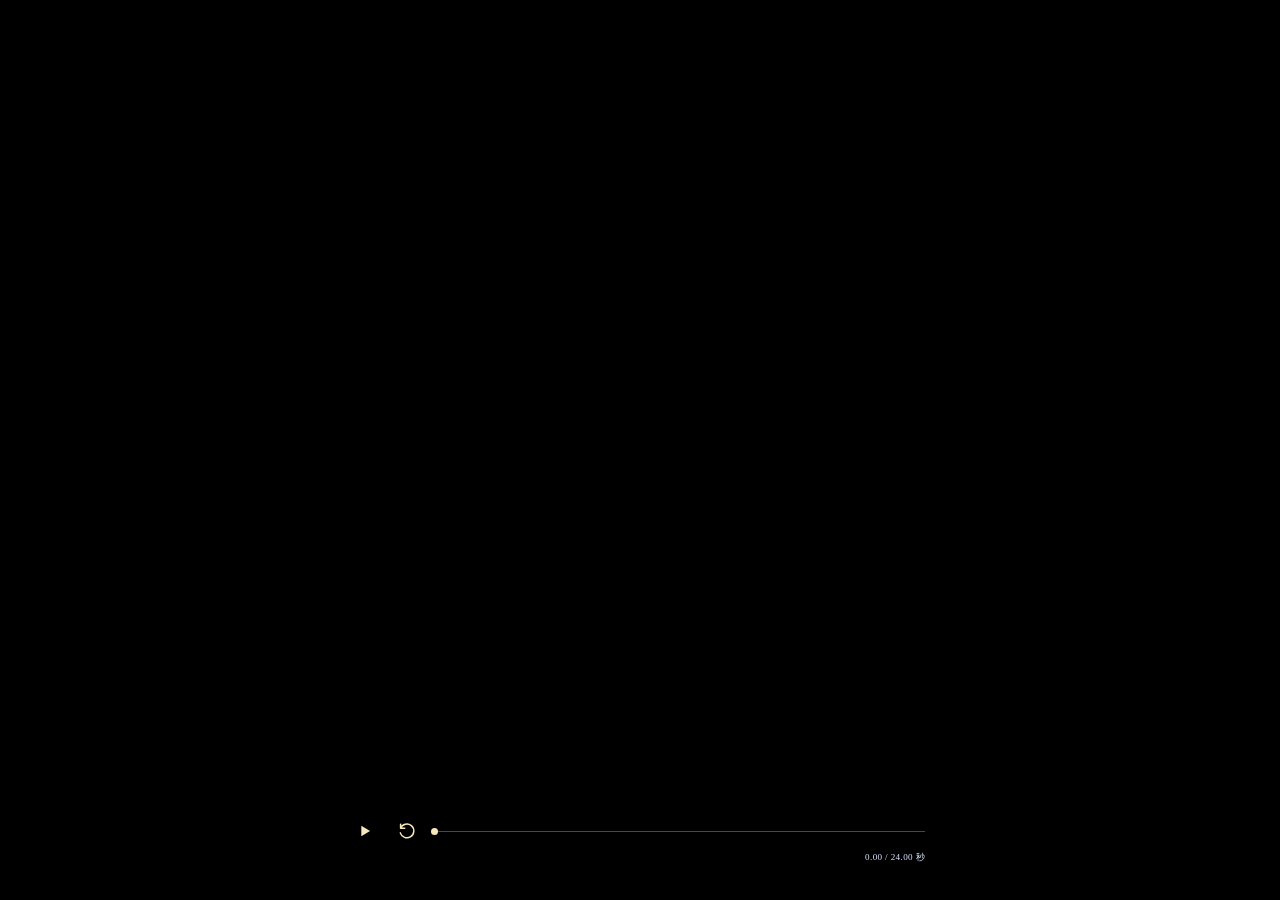
<file: index.html>
<!doctype html>
<html lang="zh-CN">
<head>
  <meta charset="utf-8">
  <meta name="viewport" content="width=device-width,initial-scale=1">
  <meta name="theme-color" content="#000000">
  <title>爱 · 花落成蝶</title>
  <link rel="stylesheet" href="style.css">
  <script defer src="vendor/p5.min.js"></script>
  <script defer src="tree-data.js"></script>
  <script defer src="sound.js"></script>
  <script defer src="moon-map.js"></script>
  <script defer src="glitter.js"></script>
  <script defer src="scene.js"></script>
</head>
<body>
  <main class="work" aria-label="花落成蝶">
    <section class="painting" aria-label="三比四主场景">
    <div id="landscape" role="img" aria-label="纯黑夜空里，桂花树长成银叶与金花。月牙、星星和小树叶向左飘落后化蝶，部分停在途中变成星星，其余飞入右上方月亮，推动月牙逐渐变为圆月。"></div>
    </section>
    <div class="controls">
      <div class="timeline">
        <button id="play" type="button" class="icon-button" aria-label="播放" data-state="paused" disabled>
          <svg class="play-icon" viewBox="0 0 24 24" aria-hidden="true"><path d="M8 5.5 19 12 8 18.5Z" fill="currentColor"/></svg>
          <svg class="pause-icon" viewBox="0 0 24 24" aria-hidden="true"><path d="M8 6v12M16 6v12" fill="none" stroke="currentColor" stroke-width="3" stroke-linecap="round"/></svg>
        </button>
        <button id="replay" type="button" class="icon-button" aria-label="重播" disabled><svg viewBox="0 0 24 24" aria-hidden="true"><path d="M5 9a7.5 7.5 0 1 1-.3 5M5 4.5V9h4.5" fill="none" stroke="currentColor" stroke-width="1.6" stroke-linecap="round" stroke-linejoin="round"/></svg></button>
        <input id="progress" type="range" min="0" max="2400" value="0" step="1" aria-label="动画进度" disabled>
      </div>
      <output id="time" for="progress">0.00 / 24.00 秒</output>
    </div>
    <p id="status" class="sr-only" role="status" aria-live="polite">画面正在准备。</p>
  </main>
  <noscript>请开启 JavaScript，观看花落成蝶。</noscript>
</body>
</html>
</file>
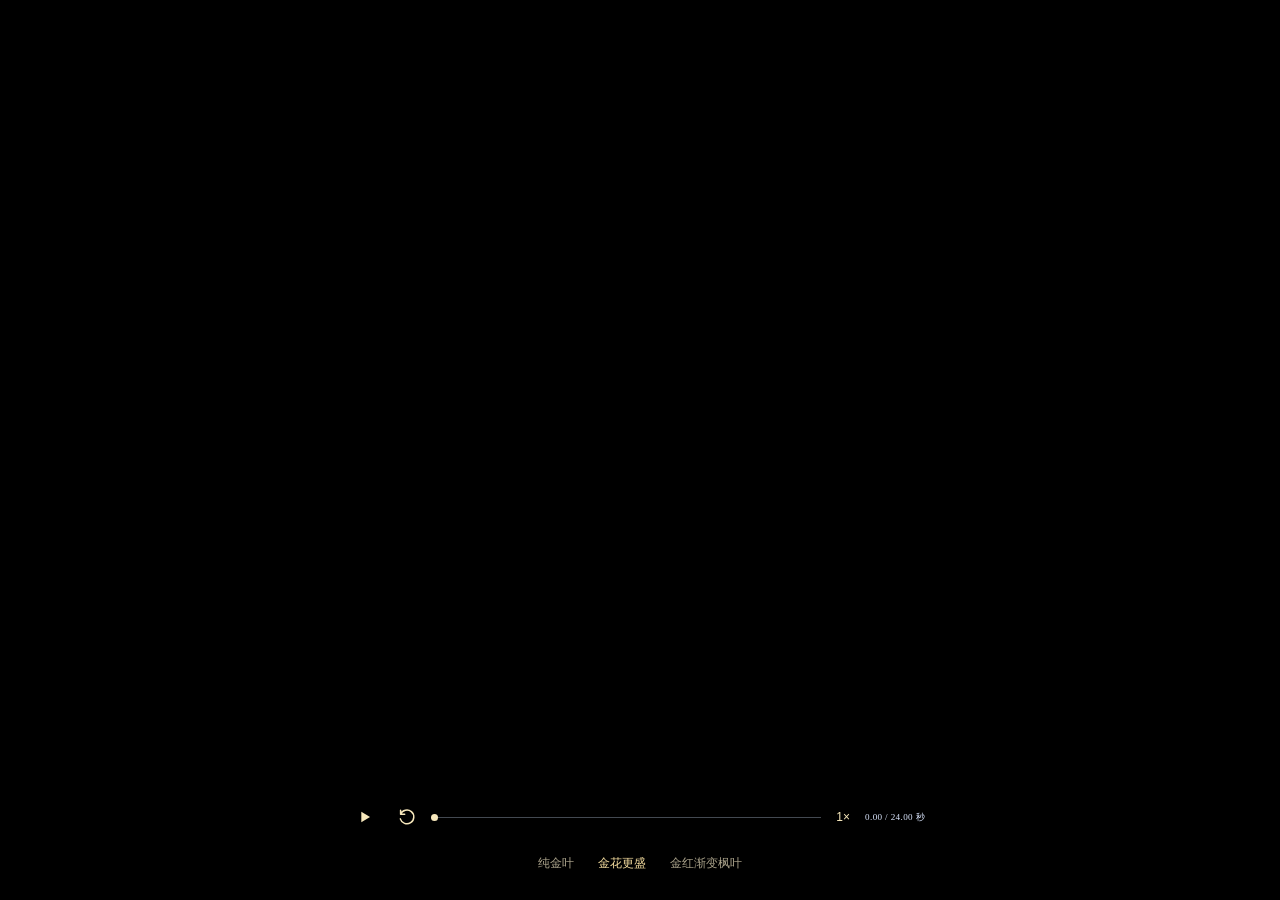
<file: flowers.html>
<!doctype html>
<html lang="zh-CN">
<head>
  <meta charset="utf-8">
  <meta name="viewport" content="width=device-width,initial-scale=1">
  <meta name="theme-color" content="#000000">
  <title>爱 · 花落成蝶</title>
  <link rel="stylesheet" href="style.css">
  <script defer src="vendor/p5.min.js"></script>
  <script defer src="tree-data.js"></script>
  <script defer src="sound.js"></script>
  <script defer src="moon-map.js"></script>
  <script defer src="glitter.js"></script>
  <script defer src="scene.js"></script>
</head>
<body data-look="flowers">
  <main class="work" aria-label="花落成蝶">
    <section class="painting" aria-label="三比四主场景">
    <div id="landscape" role="img" aria-label="纯黑夜空里，桂花树长成银叶与金花。月牙、星星和小树叶向左飘落后化蝶，部分停在途中变成星星，其余飞入右上方月亮，推动月牙逐渐变为圆月。"></div>
    </section>
    <div class="controls">
      <div class="timeline">
        <button id="play" type="button" class="icon-button" aria-label="播放" data-state="paused" disabled>
          <svg class="play-icon" viewBox="0 0 24 24" aria-hidden="true"><path d="M8 5.5 19 12 8 18.5Z" fill="currentColor"/></svg>
          <svg class="pause-icon" viewBox="0 0 24 24" aria-hidden="true"><path d="M8 6v12M16 6v12" fill="none" stroke="currentColor" stroke-width="3" stroke-linecap="round"/></svg>
        </button>
        <button id="replay" type="button" class="icon-button" aria-label="重播" disabled><svg viewBox="0 0 24 24" aria-hidden="true"><path d="M5 9a7.5 7.5 0 1 1-.3 5M5 4.5V9h4.5" fill="none" stroke="currentColor" stroke-width="1.6" stroke-linecap="round" stroke-linejoin="round"/></svg></button>
        <input id="progress" type="range" min="0" max="2400" value="0" step="1" aria-label="动画进度" disabled>
        <!-- LOCAL_SPEED_START -->
        <button id="speed" class="speed-button" type="button" aria-label="播放速度 1 倍，点击切换">1×</button>
        <!-- LOCAL_SPEED_END -->
        <output id="time" for="progress">0.00 / 24.00 秒</output>
      </div>
    </div>
    <nav class="looks" aria-label="三版效果对比">
      <a href="index.html">纯金叶</a>
      <a href="flowers.html" aria-current="page">金花更盛</a>
      <a href="maple-blend.html">金红渐变枫叶</a>
    </nav>
    <p id="status" class="sr-only" role="status" aria-live="polite">画面正在准备。</p>
  </main>
  <noscript>请开启 JavaScript，观看花落成蝶。</noscript>
</body>
</html>
</file>
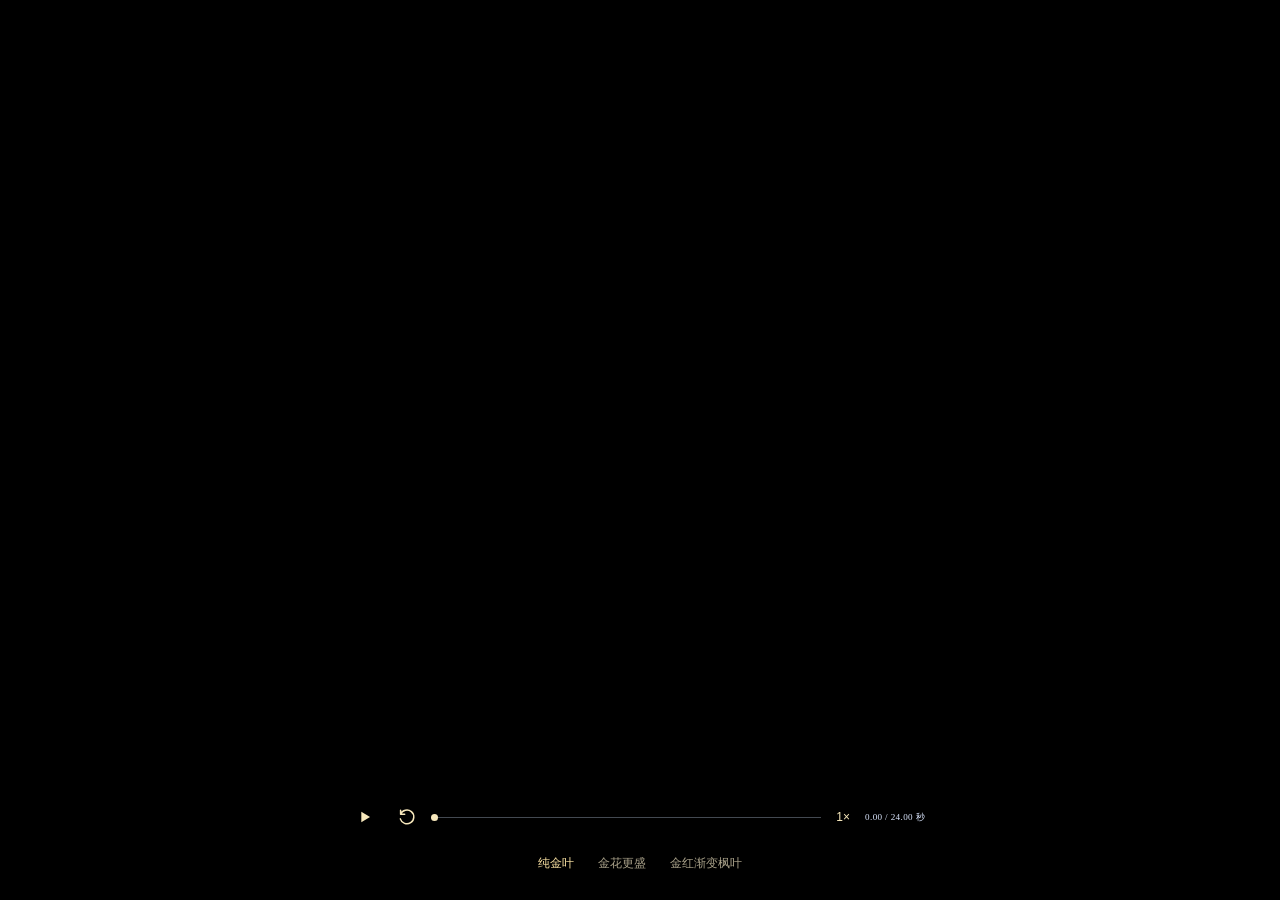
<file: gold-leaves.html>
<!doctype html>
<html lang="zh-CN">
<head>
  <meta charset="utf-8">
  <meta name="viewport" content="width=device-width,initial-scale=1">
  <meta name="theme-color" content="#000000">
  <title>爱 · 纯金叶</title>
  <link rel="stylesheet" href="style.css">
  <script defer src="vendor/p5.min.js"></script>
  <script defer src="tree-data.js"></script>
  <script defer src="sound.js"></script>
  <script defer src="moon-map.js"></script>
  <script defer src="glitter.js"></script>
  <script defer src="scene.js"></script>
</head>
<body data-look="gold-leaves">
  <main class="work" aria-label="花落成蝶">
    <section class="painting" aria-label="三比四主场景">
    <div id="landscape" role="img" aria-label="纯黑夜空里，树长出金色叶片，不开花。月牙、星星和小树叶向左飘落后化蝶，部分停在途中变成星星，其余飞入右上方月亮，推动月牙逐渐变为圆月。"></div>
    </section>
    <div class="controls">
      <div class="timeline">
        <button id="play" type="button" class="icon-button" aria-label="播放" data-state="paused" disabled>
          <svg class="play-icon" viewBox="0 0 24 24" aria-hidden="true"><path d="M8 5.5 19 12 8 18.5Z" fill="currentColor"/></svg>
          <svg class="pause-icon" viewBox="0 0 24 24" aria-hidden="true"><path d="M8 6v12M16 6v12" fill="none" stroke="currentColor" stroke-width="3" stroke-linecap="round"/></svg>
        </button>
        <button id="replay" type="button" class="icon-button" aria-label="重播" disabled><svg viewBox="0 0 24 24" aria-hidden="true"><path d="M5 9a7.5 7.5 0 1 1-.3 5M5 4.5V9h4.5" fill="none" stroke="currentColor" stroke-width="1.6" stroke-linecap="round" stroke-linejoin="round"/></svg></button>
        <input id="progress" type="range" min="0" max="2400" value="0" step="1" aria-label="动画进度" disabled>
        <!-- LOCAL_SPEED_START -->
        <button id="speed" class="speed-button" type="button" aria-label="播放速度 1 倍，点击切换">1×</button>
        <!-- LOCAL_SPEED_END -->
        <output id="time" for="progress">0.00 / 24.00 秒</output>
      </div>
    </div>
    <nav class="looks" aria-label="三版效果对比">
      <a href="index.html" aria-current="page">纯金叶</a>
      <a href="flowers.html">金花更盛</a>
      <a href="maple-blend.html">金红渐变枫叶</a>
    </nav>
    <p id="status" class="sr-only" role="status" aria-live="polite">画面正在准备。</p>
  </main>
  <noscript>请开启 JavaScript，观看花落成蝶。</noscript>
</body>
</html>
</file>
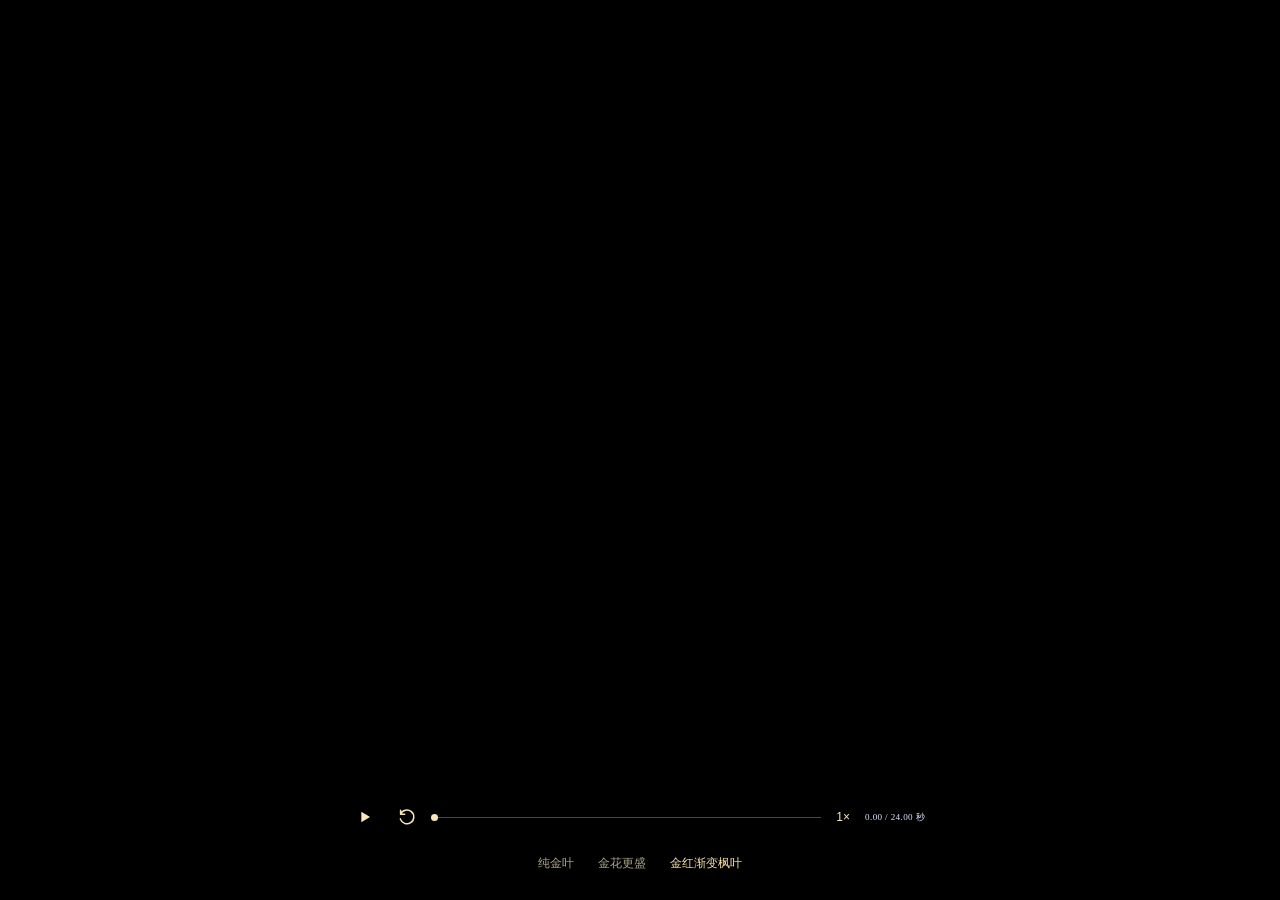
<file: maple-blend.html>
<!doctype html>
<html lang="zh-CN">
<head>
  <meta charset="utf-8">
  <meta name="viewport" content="width=device-width,initial-scale=1">
  <meta name="theme-color" content="#000000">
  <title>爱 · 金红渐变枫叶</title>
  <link rel="stylesheet" href="style.css">
  <script defer src="vendor/p5.min.js"></script>
  <script defer src="tree-data.js"></script>
  <script defer src="sound.js"></script>
  <script defer src="moon-map.js"></script>
  <script defer src="glitter.js"></script>
  <script defer src="scene.js"></script>
</head>
<body data-look="maple-blend">
  <main class="work" aria-label="花落成蝶">
    <section class="painting" aria-label="三比四主场景">
    <div id="landscape" role="img" aria-label="纯黑夜空里，树长出金红渐变枫叶，不开花。月牙、星星和小树叶向左飘落后化蝶，部分停在途中变成星星，其余飞入右上方月亮，推动月牙逐渐变为圆月。"></div>
    </section>
    <div class="controls">
      <div class="timeline">
        <button id="play" type="button" class="icon-button" aria-label="播放" data-state="paused" disabled>
          <svg class="play-icon" viewBox="0 0 24 24" aria-hidden="true"><path d="M8 5.5 19 12 8 18.5Z" fill="currentColor"/></svg>
          <svg class="pause-icon" viewBox="0 0 24 24" aria-hidden="true"><path d="M8 6v12M16 6v12" fill="none" stroke="currentColor" stroke-width="3" stroke-linecap="round"/></svg>
        </button>
        <button id="replay" type="button" class="icon-button" aria-label="重播" disabled><svg viewBox="0 0 24 24" aria-hidden="true"><path d="M5 9a7.5 7.5 0 1 1-.3 5M5 4.5V9h4.5" fill="none" stroke="currentColor" stroke-width="1.6" stroke-linecap="round" stroke-linejoin="round"/></svg></button>
        <input id="progress" type="range" min="0" max="2400" value="0" step="1" aria-label="动画进度" disabled>
        <!-- LOCAL_SPEED_START -->
        <button id="speed" class="speed-button" type="button" aria-label="播放速度 1 倍，点击切换">1×</button>
        <!-- LOCAL_SPEED_END -->
        <output id="time" for="progress">0.00 / 24.00 秒</output>
      </div>
    </div>
    <nav class="looks" aria-label="三版效果对比">
      <a href="index.html">纯金叶</a>
      <a href="flowers.html">金花更盛</a>
      <a href="maple-blend.html" aria-current="page">金红渐变枫叶</a>
    </nav>
    <p id="status" class="sr-only" role="status" aria-live="polite">画面正在准备。</p>
  </main>
  <noscript>请开启 JavaScript，观看花落成蝶。</noscript>
</body>
</html>
</file>
<file: style.css>
:root{color-scheme:dark;font-family:"Songti SC","STSong","SimSun",serif;color:#e6edf6;background:#000000}
*{box-sizing:border-box}
body{margin:0;min-height:100svh;display:grid;place-items:center;padding:20px 16px;background:#000000}
.work{width:min(calc(100vw - 32px),max(180px,calc((100svh - 140px)*.75)),720px);container-type:inline-size}
.painting{width:100%;aspect-ratio:3/4;position:relative;isolation:isolate;background:#000000;overflow:hidden}
#landscape{position:absolute;inset:0;pointer-events:none}
canvas{display:block;width:100%!important;height:100%!important}
.controls{width:100%;margin:14px 0 0}
.icon-button{display:flex;align-items:center;justify-content:center;flex-shrink:0;width:40px;height:40px;padding:9px;border:0;background:transparent;color:#f7e8bc;cursor:pointer;touch-action:manipulation}
.icon-button svg{display:block;width:22px;height:22px}
.icon-button:disabled{color:#777;cursor:default}
.icon-button .pause-icon,#play[data-state="playing"] .play-icon{display:none}
#play[data-state="playing"] .pause-icon{display:block}
.timeline{display:flex;align-items:center;gap:4px}
input{flex:1;min-width:0;appearance:none;background:transparent;margin:0;height:26px;cursor:ew-resize;touch-action:pan-y}
input::-webkit-slider-runnable-track{height:1px;background:#a9b7cb66}
input::-moz-range-track{height:1px;background:#a9b7cb66}
input::-webkit-slider-thumb{appearance:none;width:7px;height:7px;border-radius:50%;background:#f7e8bc;margin-top:-3px}
input::-moz-range-thumb{width:7px;height:7px;border:0;border-radius:50%;background:#f7e8bc}
:is(button,input):focus-visible{outline:1px solid #f7e8bc;outline-offset:3px}
output{display:block;flex-shrink:0;text-align:right;white-space:nowrap;color:#dce7ff;font-size:clamp(9px,1.6cqw,11px);font-variant-numeric:tabular-nums;letter-spacing:.04em}
.sr-only{position:absolute;width:1px;height:1px;overflow:hidden;clip-path:inset(50%)}

#play{justify-content:flex-start;padding-left:0;width:28px}
/* LOCAL_SPEED_START */
.speed-button{flex-shrink:0;min-width:36px;height:40px;padding:0 4px;border:0;color:#f7e8bc;background:transparent;font:12px sans-serif;cursor:pointer;touch-action:manipulation}
/* LOCAL_SPEED_END */

.looks{display:flex;flex-wrap:wrap;justify-content:center;margin-top:12px;font-size:12px;line-height:2}
.looks a{color:#aaa28a;text-decoration:none;padding:2px 12px}
.looks a[aria-current="page"]{color:#f7dfa0}
.looks a:focus-visible{outline:1px solid #f7e8bc;outline-offset:2px}
</file>
